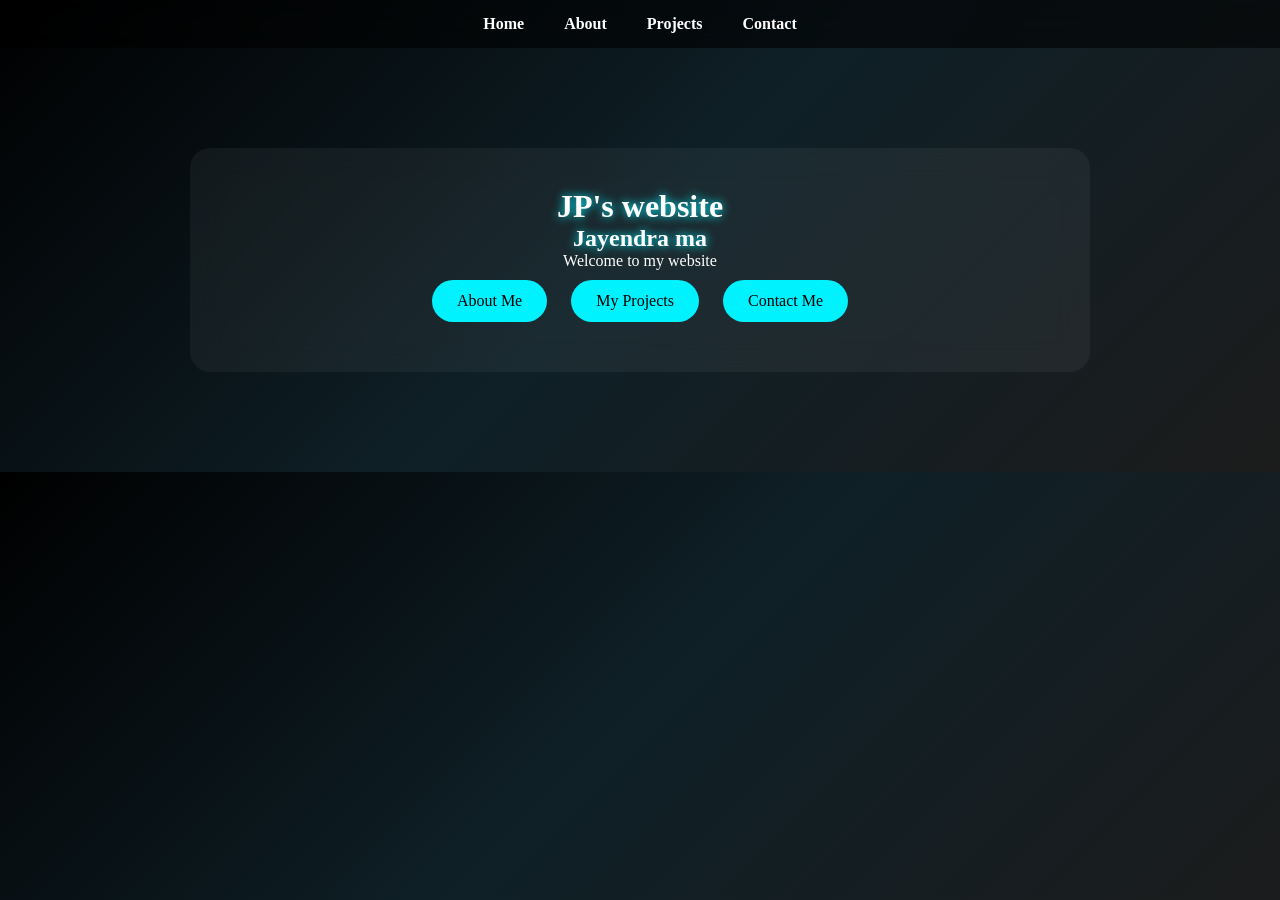
<file: index.html>
<!DOCTYPE html>
<html>
<head>
<title>Home</title>
<link rel="stylesheet" href="style.css">
</head>

<body>

<nav>
<a href="index.html">Home</a>
<a href="about.html">About</a>
<a href="projects.html">Projects</a>
<a href="contact.html">Contact</a>
</nav>

<div class="container">
<div class="card">

<h1>JP's website</h1>

<h2 id="typing"></h2>

<p>Welcome to my website</p>

<a href="about.html" class="btn">About Me</a>
<a href="projects.html" class="btn">My Projects</a>
<a href="contact.html" class="btn">Contact Me</a>

</div>
</div>

<script>
let text="Jayendra mahecha";
let i=0;
function typing(){
if(i<text.length){
document.getElementById("typing").innerHTML+=text.charAt(i);
i++;
setTimeout(typing,100);
}
}
typing();
</script>

</body>
</html>
</file>
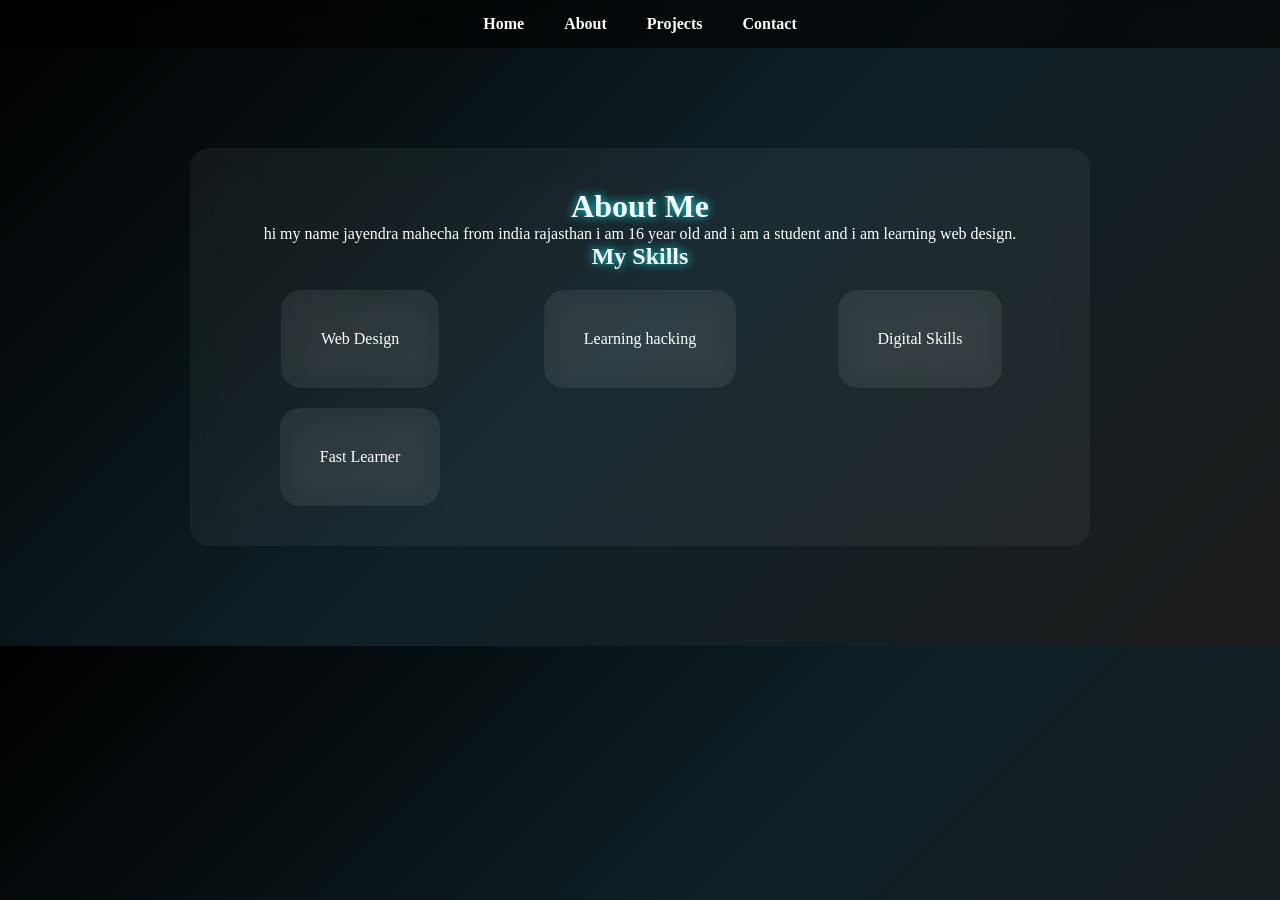
<file: about.html>
<!DOCTYPE html>
<html>
<head>
<title>About</title>
<link rel="stylesheet" href="style.css">
</head>

<body>

<nav>
<a href="index.html">Home</a>
<a href="about.html">About</a>
<a href="projects.html">Projects</a>
<a href="contact.html">Contact</a>
</nav>

<div class="container">
<div class="card">

<h1>About Me</h1>

<p>
hi my name jayendra mahecha from india rajasthan i am 16 year old and i am a student and i am learning web design.
</p>

<h2>My Skills</h2>

<div class="grid">
<div class="card">Web Design</div>
<div class="card">Learning hacking</div>
<div class="card">Digital Skills</div>
<div class="card">Fast Learner</div>
</div>

</div>
</div>

</body>
</html>
</file>
<file: style.css>
*{
margin:0;
padding:0;
box-sizing:border-box;
font-family:Segoe UI;
}

body{
background:linear-gradient(135deg,#000000,#0f2027,#1c1c1c);
color:white;
}

/* NAVBAR */
nav{
display:flex;
justify-content:center;
gap:40px;
padding:15px;
background:rgba(0,0,0,0.6);
backdrop-filter:blur(10px);
}

nav a{
color:white;
text-decoration:none;
font-weight:bold;
position:relative;
}

nav a::after{
content:"";
position:absolute;
width:0;
height:2px;
background:#00f2ff;
left:0;
bottom:-5px;
transition:0.3s;
}

nav a:hover::after{
width:100%;
}

/* CONTAINER */
.container{
text-align:center;
padding:100px 20px;
}

/* CARD */
.card{
background:rgba(255,255,255,0.05);
padding:40px;
border-radius:20px;
backdrop-filter:blur(15px);
max-width:900px;
margin:auto;
animation:fade 1.5s ease;
}

@keyframes fade{
from{opacity:0;transform:translateY(40px);}
to{opacity:1;transform:translateY(0);}
}

/* BUTTON */
.btn{
display:inline-block;
padding:12px 25px;
margin:10px;
background:#00f2ff;
color:black;
border-radius:25px;
text-decoration:none;
transition:0.3s;
}

.btn:hover{
transform:scale(1.1);
box-shadow:0 0 20px #00f2ff;
}

/* GRID */
.grid{
display:grid;
grid-template-columns:repeat(auto-fit,minmax(200px,1fr));
gap:20px;
margin-top:20px;
}

/* TEXT */
h1,h2{
text-shadow:0 0 10px #00f2ff;
}
</file>
